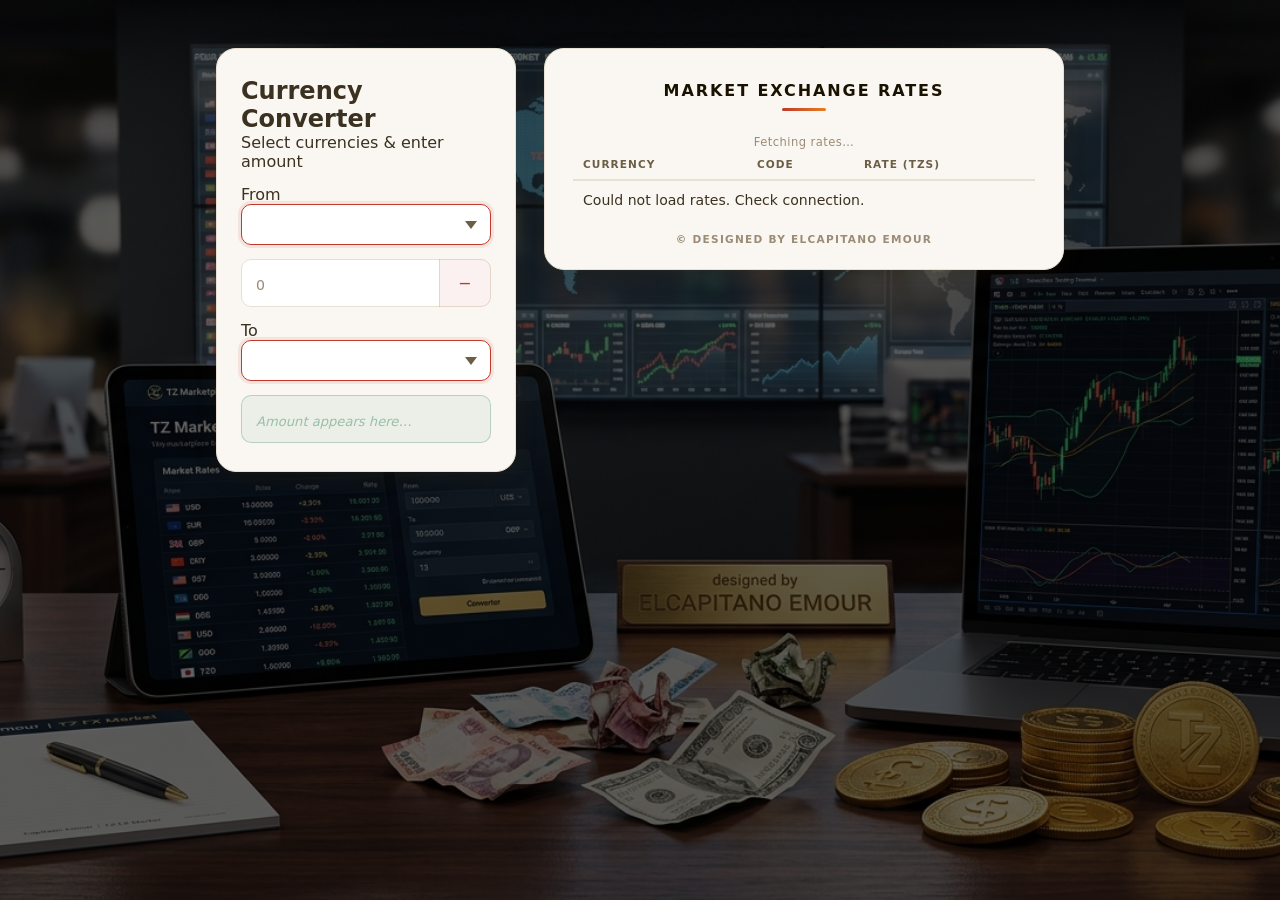
<file: index.html>
<!doctype html>
<html lang="en">
<head>
  <meta charset="UTF-8" />
  <meta name="viewport" content="width=device-width, initial-scale=1.0" />
  <title>TZ Marketplace Exchange Rates</title>
  <link rel="stylesheet" href="forex.css">
  <link href="https://fonts.googleapis.com/css2?family=DM+Sans:wght@400;500;600;700&family=DM+Mono:wght@500&display=swap" rel="stylesheet">
  <script src = "rates.js" differ></script>
</head>
<body>
<!-- ═══ Converter ═══ -->
  <div class="calculator">
    <div class="panel-title">
      <h2>Currency Converter</h2>
      <p>Select currencies &amp; enter amount</p>
    </div>

    <!-- FROM row -->
    <div class="conv-row">
      <label>From</label>
      <select id="from-currency" onchange="convertCurrency()"></select>
    </div>

    <!-- Amount input -->
    <div class="amount-field-wrap">
      <input
         style="font-size: 20px;"
        type="text"
        id="amount"
        placeholder="0"
        inputmode="decimal"
        autocomplete="off"
        oninput="formatAmountInput(this); convertCurrency();"
      />
      <span class="tzs-suffix" id="amount-suffix">—</span>
    </div>

  

    <!-- TO row -->
    <div class="conv-row">
      <label>To</label>
      <select id="to-currency" onchange="convertCurrency()"></select>
    </div>

    <!-- Result -->
    <div class="result-wrap">
      <input
      style="font-size: 20px;"
        type="text"
        id="conversion-result"
        placeholder="Amount appears here…"
        readonly
      />
    </div>
  </div>

  <!-- ═══ Rates Table ═══ -->
  <div class="exchange-container">
    <div class="panel-title">
      <h2>Market Exchange Rates</h2>
      <p id="update-time">Fetching rates…</p>
    </div>

    <table id="currency-table">
      <thead>
        <tr>
          <th>Currency</th>
          <th>Code</th>
          <th>Rate (TZS)</th>
        </tr>
      </thead>
      <tbody id="table-body">
        <tr><td colspan="3" class="loading-cell">
          <div class="loader-wrapper">
            <span>Fetching</span>
            <div class="dot dot-red"></div>
            <div class="dot dot-blue"></div>
            <div class="dot dot-green"></div>
            <div class="dot dot-yellow"></div>
          </div>
        </td></tr>
      </tbody>
    </table>

    <div class="signature">© Designed by ELCAPITANO EMOUR</div>
  </div>
</body>
</html>
</file>
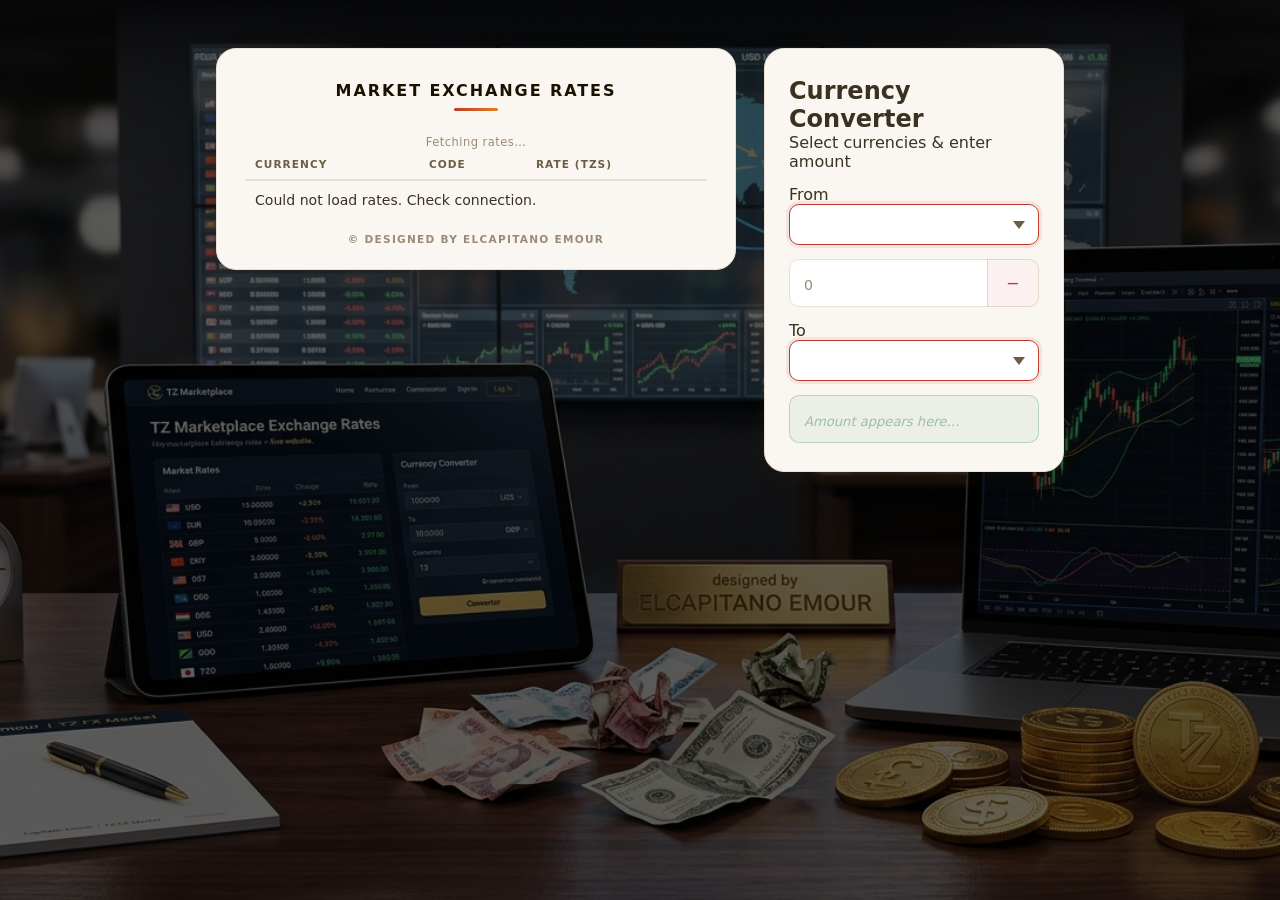
<file: forex.html>
<!doctype html>
<html lang="en">
<head>
  <meta charset="UTF-8" />
  <meta name="viewport" content="width=device-width, initial-scale=1.0" />
  <title>TZ Marketplace Exchange Rates</title>
  <link rel="stylesheet" href="forex.css">
  <link href="https://fonts.googleapis.com/css2?family=DM+Sans:wght@400;500;600;700&family=DM+Mono:wght@500&display=swap" rel="stylesheet">

  <script>
    let liveRates = {};

    const marketData = {
      TZS: { name: "Tanzanian Shilling", flag: "🇹🇿" },
      USD: { name: "US Dollar",          flag: "🇺🇸" },
      EUR: { name: "Euro",               flag: "🇪🇺" },
      GBP: { name: "British Pound",      flag: "🇬🇧" },
      CNY: { name: "Chinese Yuan",       flag: "🇨🇳" },
      AED: { name: "UAE Dirham",         flag: "🇦🇪" },
      ZAR: { name: "SA Rand",            flag: "🇿🇦" },
      CAD: { name: "Canada Dollar",      flag: "🇨🇦" },
      RUB: { name: "Russian Ruble",      flag: "🇷🇺" },
      KES: { name: "Kenyan Shilling",    flag: "🇰🇪" },
      UGX: { name: "Uganda Shilling",    flag: "🇺🇬" },
    };

    async function fetchTZSRates() {
      try {
        const response = await fetch("https://open.er-api.com/v6/latest/TZS");
        const data = await response.json();
        liveRates = data.rates;
        liveRates["TZS"] = 1; /* 1 TZS = 1 TZS */

        buildRatesTable();
        buildCalcDropdowns();

        const eatTime = new Date().toLocaleString("en-GB", {
          timeZone: "Africa/Dar_es_Salaam",
          hour: "2-digit", minute: "2-digit", second: "2-digit", hour12: true,
        });
        document.getElementById("update-time").innerText =
          "Updated (EAT): " + eatTime;

      } catch (err) {
        console.error(err);
        document.getElementById("table-body").innerHTML =
          "<tr><td colspan='3' class='err-cell'>Could not load rates. Check connection.</td></tr>";
      }
    }

    function buildRatesTable() {
      const tbody = document.getElementById("table-body");
      tbody.innerHTML = "";
      for (let code in marketData) {
        if (code === "TZS") continue;
        if (!liveRates[code]) continue;
        const tzsValue = (1 / liveRates[code]).toFixed(2);
        tbody.innerHTML += `
          <tr>
            <td>
              <span class="flag">${marketData[code].flag}</span>
              <span class="currency-name">${marketData[code].name}</span>
            </td>
            <td><span class="code-tag">${code}</span></td>
            <td class="rate-value">${Number(tzsValue).toLocaleString()} TZS</td>
          </tr>`;
      }
    }

    function buildCalcDropdowns() {
      ["from-currency", "to-currency"].forEach((id, i) => {
        const sel = document.getElementById(id);
        sel.innerHTML = "";
        for (let code in marketData) {
          if (!liveRates[code]) continue;
          const opt = document.createElement("option");
          opt.value = code;
          opt.textContent = `${marketData[code].flag} ${code} — ${marketData[code].name}`;
          if (i === 0 && code === "TZS") opt.selected = true;
          if (i === 1 && code === "USD") opt.selected = true;
          sel.appendChild(opt);
        }
      });
      convertCurrency();
    }

    function formatAmountInput(el) {
      let cursorPos = el.selectionStart;
      let raw   = el.value;
      let clean = raw.replace(/[^0-9.]/g, "");
      const parts = clean.split(".");
      if (parts.length > 2) clean = parts[0] + "." + parts.slice(1).join("");
      const intPart   = parts[0].replace(/\B(?=(\d{3})+(?!\d))/g, ",");
      const formatted = parts.length === 2 ? intPart + "." + parts[1] : intPart;
      const commasBefore = (raw.slice(0, cursorPos).match(/,/g) || []).length;
      el.value = formatted;
      const commasAfter = (formatted.slice(0, cursorPos).match(/,/g) || []).length;
      el.setSelectionRange(cursorPos + (commasAfter - commasBefore),
                           cursorPos + (commasAfter - commasBefore));
    }

    function swapCurrencies() {
      const from = document.getElementById("from-currency");
      const to   = document.getElementById("to-currency");
      const tmp  = from.value;
      from.value = to.value;
      to.value   = tmp;
      convertCurrency();
    }

    function convertCurrency() {
      const raw      = document.getElementById("amount").value.replace(/,/g, "").trim();
      const fromCode = document.getElementById("from-currency").value;
      const toCode   = document.getElementById("to-currency").value;
      const resultEl = document.getElementById("conversion-result");

      /* Update suffix badge */
      document.getElementById("amount-suffix").textContent = fromCode || "—";

      if (!raw || !fromCode || !toCode) {
        resultEl.value = "";
        resultEl.placeholder = "Result appears here…";
        return;
      }

      const amount = parseFloat(raw);
      if (isNaN(amount) || amount < 0) {
        resultEl.value = "";
        resultEl.placeholder = "Enter a valid amount";
        hintEl.textContent = "";
        return;
      }

      if (!liveRates[fromCode] || !liveRates[toCode]) {
        resultEl.value = "Rate unavailable";
        hintEl.textContent = "";
        return;
      }

      /* Convert via TZS as base:
         from → TZS: divide by liveRates[from]  (liveRates[X] = X per 1 TZS)
         TZS → to:   multiply by liveRates[to]  */
      const amountInTZS  = amount / liveRates[fromCode];
      const converted    = amountInTZS * liveRates[toCode];

      const fmtAmount    = amount.toLocaleString("en-US", { maximumFractionDigits: 4 });
      const fmtConverted = converted.toLocaleString("en-US", {
        minimumFractionDigits: 2, maximumFractionDigits: 4
      });

      /* Unit rate */
      const unitRate = (1 / liveRates[fromCode]) * liveRates[toCode];
      const fmtUnit  = unitRate.toLocaleString("en-US", {
        minimumFractionDigits: 2, maximumFractionDigits: 4
      });

      resultEl.value = `${fmtConverted} ${toCode}`;
    }

    window.onload = fetchTZSRates;
  </script>
</head>
<body>

  <!-- ═══ Rates Table ═══ -->
  <div class="exchange-container">
    <div class="panel-title">
      <h2>Market Exchange Rates</h2>
      <p id="update-time">Fetching rates…</p>
    </div>

    <table id="currency-table">
      <thead>
        <tr>
          <th>Currency</th>
          <th>Code</th>
          <th>Rate (TZS)</th>
        </tr>
      </thead>
      <tbody id="table-body">
        <tr><td colspan="3" class="loading-cell">
          <div class="loader-wrapper">
            <span>Fetching</span>
            <div class="dot dot-red"></div>
            <div class="dot dot-blue"></div>
            <div class="dot dot-green"></div>
            <div class="dot dot-yellow"></div>
          </div>
        </td></tr>
      </tbody>
    </table>

    <div class="signature">© Designed by ELCAPITANO EMOUR</div>
  </div>

  <!-- ═══ Converter ═══ -->
  <div class="calculator">
    <div class="panel-title">
      <h2>Currency Converter</h2>
      <p>Select currencies &amp; enter amount</p>
    </div>

    <!-- FROM row -->
    <div class="conv-row">
      <label>From</label>
      <select id="from-currency" onchange="convertCurrency()"></select>
    </div>

    <!-- Amount input -->
    <div class="amount-field-wrap">
      <input
         style="font-size: 20px;"
        type="text"
        id="amount"
        placeholder="0"
        inputmode="decimal"
        autocomplete="off"
        oninput="formatAmountInput(this); convertCurrency();"
      />
      <span class="tzs-suffix" id="amount-suffix">—</span>
    </div>

  

    <!-- TO row -->
    <div class="conv-row">
      <label>To</label>
      <select id="to-currency" onchange="convertCurrency()"></select>
    </div>

    <!-- Result -->
    <div class="result-wrap">
      <input
      style="font-size: 20px;"
        type="text"
        id="conversion-result"
        placeholder="Amount appears here…"
        readonly
      />
    </div>
  </div>

</body>
</html>
</file>
<file: forex.css>
/* ══════════════════════════════════════════════
   FOREX.CSS  –  TZ Marketplace Exchange Rates
   Light theme: white bg · cream panels · rich ink
   ══════════════════════════════════════════════ */

:root {
  --bg:           #ffffff;          /* page background — pure white     */
  --panel:        #faf7f2;          /* card background — warm cream      */
  --panel-border: #e8e0d4;          /* subtle warm border                */
  --panel-hover:  #f4ede3;          /* row hover — slightly deeper cream */

  --ink:          #1a1200;          /* near-black for headings           */
  --text:         #3b3120;          /* body text — dark warm brown       */
  --text-2:       #6b5e45;          /* secondary label                   */
  --text-3:       #9c8c76;          /* muted / placeholder               */

  --accent:       #c0392b;          /* deep crimson — primary accent     */
  --accent-2:     #e67e22;          /* amber — secondary accent          */
  --green:        #1a7a4a;          /* forest green for rate values      */
  --blue:         #2453a8;          /* rich navy for code chips          */

  --shadow:       0 4px 24px rgba(120, 80, 20, 0.1),
                  0 1px 4px  rgba(120, 80, 20, 0.06);
  --shadow-lg:    0 12px 40px rgba(120, 80, 20, 0.14);
}

/* ── Reset ─────────────────────────────────────── */
* { margin: 0; padding: 0; box-sizing: border-box; }

body {
  min-height: 100vh;
  /* Use the image path here */
  background-image: linear-gradient(rgba(0, 0, 0, 0.6), rgba(0, 0, 0, 0.6)), url('forex.png');
  background-size: cover;
  background-position: center;
  background-attachment: fixed;
  
  display: flex;
  align-items: flex-start;
  justify-content: center;
  gap: 28px;
  flex-wrap: wrap;
  padding: 48px 28px;
  font-family: 'Segoe UI', system-ui, -apple-system, sans-serif;
  color: var(--text);
}

/* ══════════════════════════════════════════════
   RATES TABLE PANEL
   ══════════════════════════════════════════════ */
.exchange-container {
  flex: 1;
  min-width: 280px;
  max-width: 520px;
  background: var(--panel);
  border: 1px solid var(--panel-border);
  border-radius: 20px;
  padding: 32px 28px 24px;
  box-shadow: var(--shadow);
}

.exchange-container h2 {
  text-align: center;
  font-size: 1rem;
  font-weight: 800;
  letter-spacing: 0.12em;
  text-transform: uppercase;
  color: var(--ink);
  margin-bottom: 24px;
  position: relative;
}

.exchange-container h2::after {
  content: '';
  display: block;
  width: 44px;
  height: 3px;
  background: linear-gradient(90deg, var(--accent), var(--accent-2));
  border-radius: 2px;
  margin: 8px auto 0;
}

/* ── Table ─────────────────────────────────────── */
#currency-table { width: 100%; border-collapse: collapse; }

thead tr {
  border-bottom: 2px solid var(--panel-border);
}

thead th {
  padding: 9px 10px;
  font-size: 0.66rem;
  font-weight: 700;
  letter-spacing: 0.1em;
  text-transform: uppercase;
  color: var(--text-2);
  text-align: left;
}

tbody tr {
  border-bottom: 1px solid var(--panel-border);
  transition: background 0.18s;
}

tbody tr:last-child { border-bottom: none; }

tbody tr:hover { background: var(--panel-hover); }

tbody td {
  padding: 11px 10px;
  font-size: 0.88rem;
  color: var(--text);
  vertical-align: middle;
}

.flag         { font-size: 1.2rem; margin-right: 8px; vertical-align: middle; }
.currency-name{ vertical-align: middle; color: var(--text); font-weight: 500; }

/* Code chip */
tbody td strong {
  display: inline-block;
  font-size: 0.71rem;
  font-weight: 700;
  letter-spacing: 0.08em;
  color: var(--blue);
  background: rgba(36, 83, 168, 0.09);
  padding: 2px 8px;
  border-radius: 5px;
  border: 1px solid rgba(36, 83, 168, 0.15);
}

/* Rate value */
.rate-value {
  text-align: right !important;
  font-weight: 700;
  font-size: 0.92rem;
  font-variant-numeric: tabular-nums;
  color: var(--green);
}

/* ── Loader dots ───────────────────────────────── */
.loader-wrapper {
  display: flex;
  align-items: center;
  justify-content: center;
  gap: 10px;
  padding: 12px 0;
}

.loader-wrapper span {
  font-size: 0.76rem;
  color: var(--text-3);
  letter-spacing: 0.05em;
  margin-right: 4px;
}

.dot {
  width: 10px; height: 10px;
  border-radius: 50%;
  animation: sineBounce 1.1s ease-in-out infinite;
}
.dot-red    { background: #e63946; animation-delay: 0s;   }
.dot-blue   { background: #4361ee; animation-delay: 0.2s; }
.dot-green  { background: #2dc653; animation-delay: 0.4s; }
.dot-yellow { background: #f59e0b; animation-delay: 0.6s; }

@keyframes sineBounce {
  0%,100% { transform: translateY(0);     opacity: 1;   }
  25%      { transform: translateY(-13px); opacity: 1;   }
  50%      { transform: translateY(0);     opacity: 0.5; }
  75%      { transform: translateY(5px);   opacity: 0.7; }
}

/* ── Timestamp & signature ─────────────────────── */
#update-time {
  margin-top: 18px;
  text-align: center;
  font-size: 0.72rem;
  color: var(--text-3);
  letter-spacing: 0.04em;
}

.signature {
  margin-top: 14px;
  text-align: center;
  font-size: 0.66rem;
  font-weight: 700;
  letter-spacing: 0.12em;
  text-transform: uppercase;
  color: var(--text-3);
}

/* ══════════════════════════════════════════════
   CALCULATOR PANEL
   ══════════════════════════════════════════════ */
.calculator {
  width: 300px;
  flex-shrink: 0;
  background: var(--panel);
  border: 1px solid var(--panel-border);
  border-radius: 20px;
  padding: 28px 24px;
  display: flex;
  flex-direction: column;
  gap: 14px;
  box-shadow: var(--shadow);
  position: sticky;
  top: 48px;
  animation: slideUp 0.4s ease both;
}

@keyframes slideUp {
  from { opacity: 0; transform: translateY(16px); }
  to   { opacity: 1; transform: translateY(0); }
}

/* Heading */
.calculator h3 {
  font-size: 0.95rem;
  font-weight: 800;
  letter-spacing: 0.1em;
  text-transform: uppercase;
  color: var(--ink);
  text-align: center;
  padding-bottom: 16px;
  margin-bottom: 2px;
  position: relative;
}

.calculator h3::after {
  content: '';
  display: block;
  width: 36px;
  height: 3px;
  background: linear-gradient(90deg, var(--blue), var(--green));
  border-radius: 2px;
  margin: 10px auto 0;
}

/* ── Shared field styles ───────────────────────── */
.calculator select,
.calculator input[type="text"] {
  width: 100%;
  padding: 11px 14px;
  border-radius: 10px;
  border: 1.5px solid var(--panel-border);
  background: var(--bg);
  color: var(--ink);
  font-family: inherit;
  font-size: 0.92rem;
  outline: none;
  transition: border-color 0.2s, box-shadow 0.2s;
  box-sizing: border-box;
}

.calculator select,
.calculator input[type="text"]:focus {
  border-color: var(--accent);
  box-shadow: 0 0 0 3px rgba(192, 57, 43, 0.1);
}

/* Dropdown arrow */
.calculator select {
  appearance: none;
  background-image: url("data:image/svg+xml,%3Csvg xmlns='http://www.w3.org/2000/svg' width='12' height='8' viewBox='0 0 12 8'%3E%3Cpath fill='%236b5e45' d='M6 8L0 0h12z'/%3E%3C/svg%3E");
  background-repeat: no-repeat;
  background-position: right 13px center;
  padding-right: 34px;
  cursor: pointer;
  color: var(--text);
  font-weight: 500;
}

.calculator select option {
  background: #fff;
  color: var(--ink);
}

/* Amount input */
.calculator input#amount {
  font-size: 1.05rem;
  font-weight: 700;
  font-variant-numeric: tabular-nums;
  color: var(--ink);
  letter-spacing: 0.02em;
}

.calculator input#amount::placeholder {
  color: var(--text-3);
  font-weight: 400;
  font-size: 0.88rem;
}

/* Result field — read-only */
.calculator input#conversion-result {
  background: rgba(26, 122, 74, 0.06);
  border-color: rgba(26, 122, 74, 0.25);
  color: var(--green);
  font-weight: 700;
  font-size: 0.88rem;
  font-variant-numeric: tabular-nums;
  cursor: default;
  caret-color: transparent;
}

.calculator input#conversion-result:focus {
  border-color: rgba(26, 122, 74, 0.4);
  box-shadow: 0 0 0 3px rgba(26, 122, 74, 0.1);
}

.calculator input#conversion-result::placeholder {
  color: rgba(26, 122, 74, 0.4);
  font-weight: 400;
  font-size: 0.82rem;
  font-style: italic;
}

/* ── TZS suffix wrapper ────────────────────────── */
.amount-field-wrap {
  position: relative;
  display: flex;
  align-items: center;
}

.amount-field-wrap input#amount {
  width: 100%;
  padding-right: 56px;
}

.tzs-suffix {
  position: absolute;
  right: 0;
  top: 0;
  bottom: 0;
  width: 52px;
  display: flex;
  align-items: center;
  justify-content: center;
  background: rgba(192, 57, 43, 0.07);
  border-left: 1.5px solid rgba(192, 57, 43, 0.18);
  border-radius: 0 10px 10px 0;
  font-size: 0.7rem;
  font-weight: 800;
  letter-spacing: 0.12em;
  color: var(--accent);
  pointer-events: none;
  user-select: none;
}

/* ── Responsive ────────────────────────────────── */
@media (max-width: 680px) {
  body { flex-direction: column; align-items: center; padding: 24px 16px; }
  .calculator { width: 100%; max-width: 520px; position: static; }
  .exchange-container { max-width: 100%; }
}
</file>
